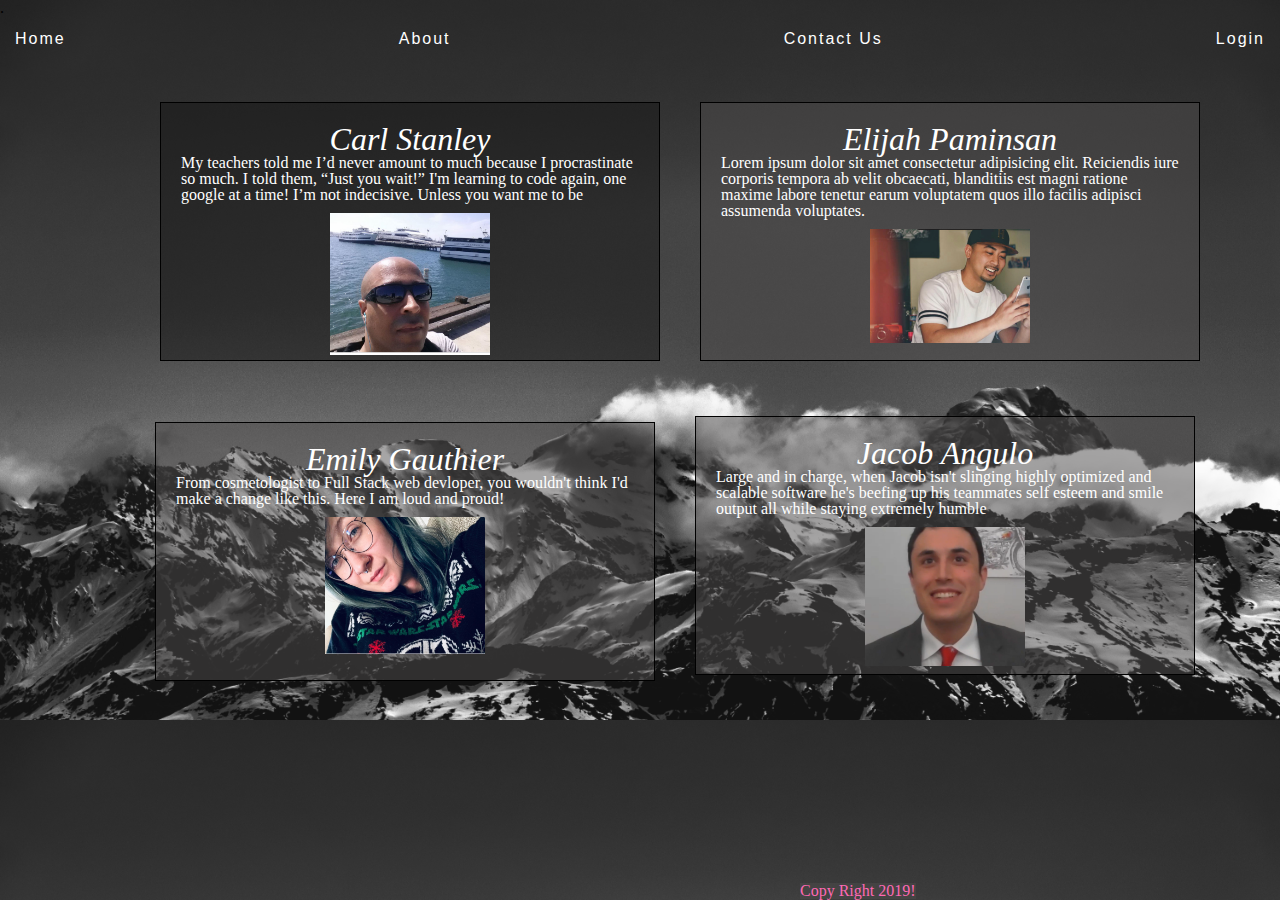
<file: about.html>
<!DOCTYPE html>
<html lang="en">
<head>
    <meta charset="UTF-8">
    <meta name="viewport" content="width=device-width, initial-scale=1.0">
    <meta http-equiv="X-UA-Compatible" content="ie=edge">
    <title>About Us</title>. 
    <link rel="stylesheet" type="text/css" href="styles.css">
</head>
<body class="whole">
        <header>
            <nav class="mainNav">
                <a href="index.html">Home</a>
                <a href="about.html">About</a>
                <a href="contact.html">Contact Us</a>
                    <div class="signUp">
                        <a href="https://deployedsite/login">Login</a>
                    </div>
            </nav>
    <section class="Main-content">
       
        <div class="about-us">
            <h2>Carl Stanley</h2>
            <p>My teachers told me I’d never amount to much because I procrastinate so much. I told them, “Just you wait!” I'm learning to code again, one google at a time! I’m not indecisive. Unless you want me to be</p>
            <img src="images/Carl.PNG" alt="a picture of a guy with sunglasses on by the ocean with boats behind" style=width:35%; class="elijah">
        </div>
        <div class="about-us2">
            <h2>Elijah Paminsan</h2>
            <p>Lorem ipsum dolor sit amet consectetur adipisicing elit. Reiciendis iure corporis tempora ab velit obcaecati, blanditiis est magni ratione maxime labore tenetur earum voluptatem quos illo facilis adipisci assumenda voluptates.</p>
            <img src="images/elijah.PNG" alt="a picture of a guy with a phone smiling" style=width:35%; class="elijah">
        </div>
        <div class="about-us3">
            <h2>Emily Gauthier</h2>
            <p>From cosmetologist to Full Stack web devloper, you wouldn't think I'd make a change like this. Here I am loud and proud!</p>
            <img src="images/ems.PNG" alt="a picture of a girl with glasses" style=width:35%; class="emily">
        </div>
        <div class="about-us4">
            <h2>Jacob Angulo</h2>
            <p>Large and in charge, when Jacob isn't slinging highly optimized and scalable software he's beefing up his teammates self esteem and smile output all while staying extremely humble</p>
            <img src="images/Jacob.PNG" alt="a picture of a guy smiling in a suit" style=width:35%; class="elijah">
        </div>
    </section>
    <section class="footer">
    <footer>
        <h6>Copy Right 2019!</h6>
    </footer>
    </section>
</body>
</html>
</file>
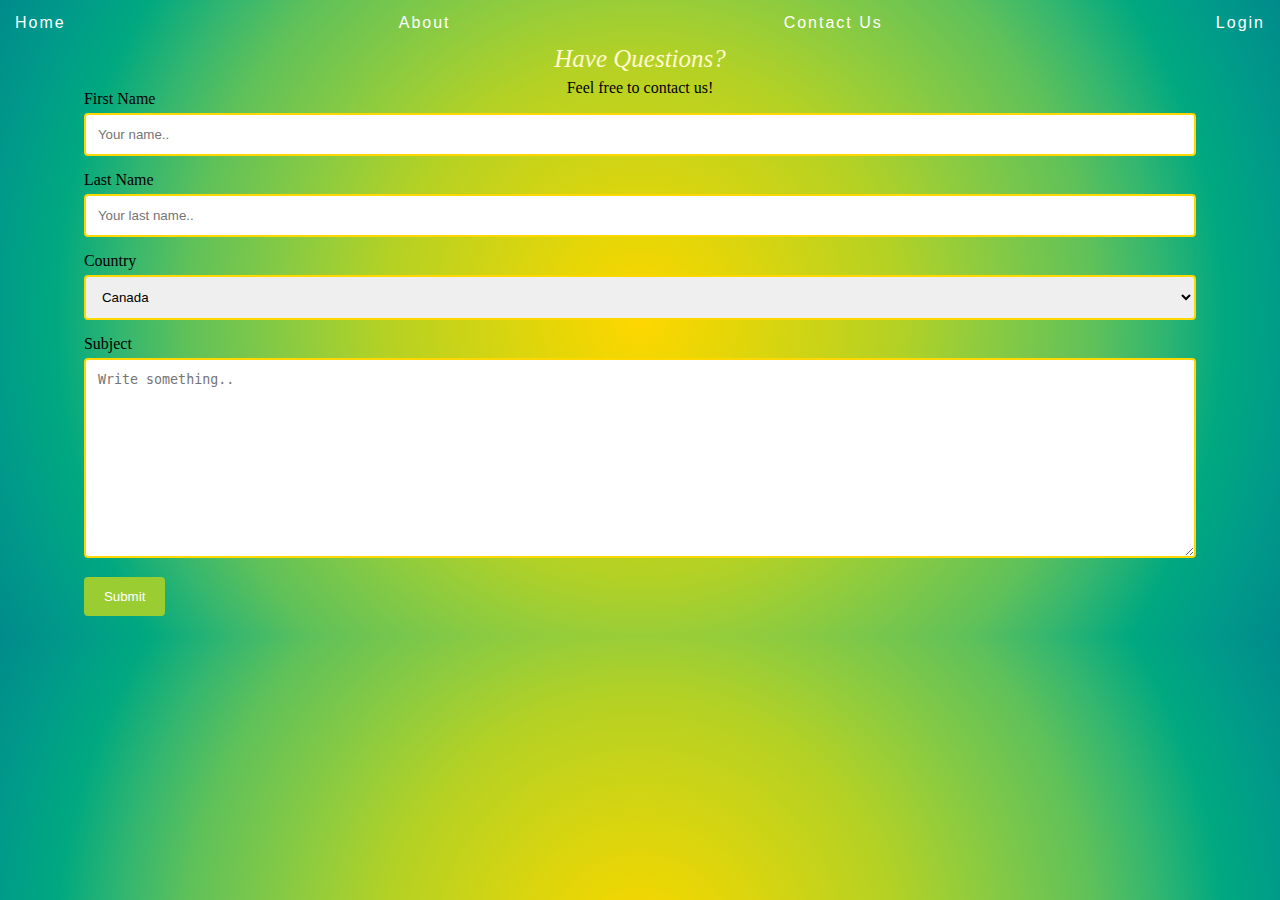
<file: contact.html>
<!DOCTYPE html>
<html lang="en">
<head>
    <meta charset="UTF-8">
    <meta name="viewport" content="width=device-width, initial-scale=1.0">
    <meta http-equiv="X-UA-Compatible" content="ie=edge">
    <title>Contact Us</title>
    <link rel="stylesheet" type="text/css" href="styles.css">
</head>
<body>
    <!--This page was just a learning thing for me and I wanted to do this-->
        <nav class="mainNav">
                <a href="index.html">Home</a>
                <a href="about.html">About</a> 
                <a href="contact.html"> Contact Us</a>
                    <div class="signUp">
                        <a href="https://deployedsite/login">Login</a>
                    </div>
            </nav>
    <div class="contact">
        <h1>Have Questions?</h1>

        <p>Feel free to contact us!</p>
    </div>
<div class="container">
    <form action="action_page.php">
        <label for="firstname">First Name</label>
        <input type="text" id="fname" name="firstname" placeholder="Your name..">

        <label for="lastname">Last Name</label>
        <input type="text" id="lname" name="lastname" placeholder="Your last name..">
    
        <label for="country">Country</label>
        <select id="country" name="country">
            <!--Just added some popular countries to add some more options-->
          <option value="canada">Canada</option>
          <option value="usa">United States</option>
          <option value="china">China</option>
          <option value="italy">Italy</option>
          <option value="uk">United Kingdom</option>
          <option value="thailand">Thailand</option>
        </select>
    
        <label for="subject">Subject</label>
        <textarea id="subject" name="subject" placeholder="Write something.." style="height:200px"></textarea>
    
        <input type="submit" value="Submit">
    </form>
</div>
</body>
</html>
</file>
<file: styles.css>
/*css styles!*/
/* http://meyerweb.com/eric/tools/css/reset/ 
   v2.0 | 20110126
   License: none (public domain)
*/

html, body, div, span, applet, object, iframe,
h1, h2, h3, h4, h5, h6, p, blockquote, pre,
a, abbr, acronym, address, big, cite, code,
del, dfn, em, img, ins, kbd, q, s, samp,
small, strike, strong, sub, sup, tt, var,
b, u, i, center,
dl, dt, dd, ol, ul, li,
fieldset, form, label, legend,
table, caption, tbody, tfoot, thead, tr, th, td,
article, aside, canvas, details, embed, 
figure, figcaption, footer, header, hgroup, 
menu, nav, output, ruby, section, summary,
time, mark, audio, video {
	margin: 0;
	padding: 0;
	border: 0;
	font-size: 100%;
	font: inherit;
	vertical-align: baseline;
}
/* HTML5 display-role reset for older browsers */
article, aside, details, figcaption, figure, 
footer, header, hgroup, menu, nav, section {
	display: block;
}
body {
	line-height: 1;
}
ol, ul {
	list-style: none;
}
blockquote, q {
	quotes: none;
}
blockquote:before, blockquote:after,
q:before, q:after {
	content: '';
	content: none;
}
table {
	border-collapse: collapse;
	border-spacing: 0;
}
*{
	box-sizing: border-box;
}
.mainNav{
	display: flex;
	justify-content: space-between;
    text-decoration: none;
    padding: 15px;
	font-size: 1rem;
}

a{
	text-decoration: none;
    color: white;
	font-family: Arial, Helvetica, sans-serif;
	letter-spacing: 2px; 
}
a:hover{
	background-image: radial-gradient(circle, #ffd700, #ecd604, #d9d50f, #c6d31a, #b3d125, #96cd3a, #7ac74b, #5fc15a, #33b670, #00a880, #009a8a, #008b8b);
	color: red;
}

.signUp{
	float: right;
      
}
.home{
	background: url(images/travel.jpg);
	background-size: 100%;
}
.homepg{
	width: 100%;
	display: flexbox;
}
.homepg h1{
	display: flex;
	justify-content: flex-start;
	width: 15%;
	border-radius: 10%;
	font-style: oblique;
	background-image: radial-gradient(circle, #ffd700, #ecd604, #d9d50f, #c6d31a, #b3d125, #96cd3a, #7ac74b, #5fc15a, #33b670, #00a880, #009a8a, #008b8b);
	font-size: 2.5rem;
}

.Welcome, .Welcome2 {
	display: flex;
	justify-content: center;
	width: 100%;
	margin-bottom: 25px;
}	

.Welcome h2, .Welcome2 h2{
	font-size: 1.5rem;
	color:black;
}

.Welcome p, .Welcome2 p {
	font-size: 15px;
	margin-top: 30px;
}
button {
	outline: 1px solid transparent;
	width: 10%;
	height: 40px;
	background-color: rgba(124, 121, 121, 0.5);
	box-shadow: -3px 3px darkcyan, -2px 2px darkolivegreen, -1px 1px darkolivegreen;
    border: 1px solid gold;
	color: white;
	margin-top: 15px;
	padding: 25px, 80px;
	position: relative;
	right: 300px;
	top: 50px;
	cursor: pointer;
}
button:hover{
	background-image: radial-gradient(circle, #ffd700, #ecd604, #d9d50f, #c6d31a, #b3d125, #96cd3a, #7ac74b, #5fc15a, #33b670, #00a880, #009a8a, #008b8b);
	color: purple;
}

.boxes {
	display: flex; 
	flex-wrap: wrap;
    justify-content: center;
    align-items: center;
    width: 100%;
	height: 20%;
	/*background: url(images/travel.jpg),#fff4f0;*/
    background-size: 100%;
}
.boxes-box1 {
    border: 1px solid black;
    width: 500px;
    height: 250px;
    margin: 40px 30px 20px 80px; ;
	padding: 20px;
	color: white;
	background:rgba(78, 75, 75, 0.5);
}
.boxes h3 {
	font-size: 1.5rem;
	text-align: center;
	margin-bottom: 15px;
}
.boxes p {
    font-size: 15px;
}
.boxes-box2 {
    border: 1px solid black;
    width: 500px;
    height: 250px;
    padding: 20px;
    margin-left: 10px;
	margin-top: 20px;
	color: white;
	background:rgba(78, 75, 75, 0.5);
    
}
.boxes-box3 {
    border: 1px solid black;
    width: 500px;
    height: 250px;
    padding: 20px;
	margin-left: 110px;
	color: white;
	background:rgba(78, 75, 75, 0.5);
    
}
.boxes-box4 {
    border: 1px solid black;
    width: 500px;
    height: 250px;
    padding: 20px;
    margin-left: 40px;
    margin-right: 40px;
    margin-bottom: 46px;
	margin-top: 35px;
	color: white;
	background:rgba(78, 75, 75, 0.5);
}

@media/*HOME PAGE MOBILE*/ (max-width: 500px){
	a {
		color: white;
	}
	.homepg{
		background:rgba(78, 75, 75, 0.5);
	}
	.homepg h1{
		width: 49%;
		display: flex;
		margin-left: auto;
		margin-right: auto;
	}
	.Welcome, .Welcome2 {
		display: block;
		margin-left: auto;
		margin-right: auto;
		width: 60%;
		margin-bottom: 25px;
	}	
	.Welcome h2, .Welcome2 h2{
		font-size: 1.5rem;
		color: white;
	}
	.Welcome p, .Welcome2 p {
		font-size: 1rem;
		color: yellow;
	}
	button{
		margin-left: 370px;
		position: relative;
		width: 40%;
		top: 50px;
	}
	.boxes{
		display: flex;
		width: 100%;
	}
	.boxes-box1, .boxes-box2, .boxes-box3, .boxes-box4 {
		border: 1px solid black;
		width: 500px;
		height: 250px;
		margin: 40px 30px 20px 40px; ;
		padding: 20px;
		color: white;
		background:rgba(78, 75, 75, 0.5);
	}
}
/* About us page code below*/
.whole{
	background: url(images/mountains.jpg);
	background-size: 100%;
}

.Main-content{
	display: flex;
	flex-wrap: wrap;
    justify-content: center;
    align-items: center;
    width: 100%;
	height: 20%;
}
.Main-content h2{
	font-style: oblique;
	font-size: 2rem;
	text-align: center;
	
}

.about-us{
	border: 1px solid black;
    width: 500px;
    height: 259px;
    margin: 40px 30px 20px 80px; ;
	padding: 20px;
	color: white;
	background:rgba(22, 22, 22, 0.5);
}
.Carl {
	display: block;
	margin-left: auto;
	margin-right: auto;
}
.about-us2{
	border: 1px solid black;
    width: 500px;
    height: 259px;
    padding: 20px;
    margin-left: 10px;
	margin-top: 20px;
	color: white;
	background:rgba(78, 75, 75, 0.5);
}
.elijah {
	display: block;
	margin-top: 10px;
	margin-left: auto;
	margin-right: auto;
}
.about-us3{
	border: 1px solid black;
    width: 500px;
    height: 259px;
    padding: 20px;
	margin-left: 110px;
	color: white;
	background:rgba(78, 75, 75, 0.5);
}
.emily{
	display: block;
	margin-top: 10px;
	margin-left: auto;
	margin-right: auto;
}
.about-us4{
    border: 1px solid black;
    width: 500px;
    height: 259px;
    padding: 20px;
    margin-left: 40px;
    margin-right: 40px;
    margin-bottom: 46px;
	margin-top: 35px;
	color: white;
	background:rgba(78, 75, 75, 0.5);
}
.Jacob {
	display: block;
	margin-left: auto;
	margin-right: auto;
}
.footer {
	color:hotpink;
	font-style: bold;
	position: absolute;
	bottom: 1px;
	left: 800px;
	background:rgba(78, 75, 75, 0.5);
}
@media /*ABOUT US MOBILE*/ (max-width: 500px){
	.whole{
		background-image: url(images/astronomy.jpg);
	}
	
	.about-us, .about-us2, .about-us3, .about-us4, .about-us5 {
		border: 1px solid black;
		width: 500px;
		height: 250px;
		margin: 40px 30px 20px 40px; ;
		padding: 20px;
		background:rgba(78, 75, 75, 0.5);
	}
	.footer{
		position: absolute;
		left: 185px;
		top: 1350px;
	}
}

/*CONTACT CSS*/
body{
	background-image: radial-gradient(circle, #ffd700, #ecd604, #d9d50f, #c6d31a, #b3d125, #96cd3a, #7ac74b, #5fc15a, #33b670, #00a880, #009a8a, #008b8b);
}
.contact{
	display: flex;
	justify-content: center;
}
.contact h1 {
	color: lemonchiffon;
	font-style: oblique;
	font-size: 25px;
}
.contact p {
	position: absolute;
	top: 80px;
}
.container{
	display: flex;
	justify-content: center;
}
input[type=text], select, textarea {
	width: 100%;
	padding: 12px;
	border: 2px solid gold;
	border-radius: 4px; 
	box-sizing: border-box;
	margin-top: 6px;
	margin-bottom: 16px; 
	resize: vertical;
  }
  input[type=submit] {
	background-color:yellowgreen;
	color: white;
	padding: 12px 20px;
	border: none;
	border-radius: 4px;
	cursor: pointer;
  }
  input[type=submit]:hover {
	background-color: darkcyan;
  }
  .container {
	border-radius: 5px;
	padding: 20px;
  }
</file>
